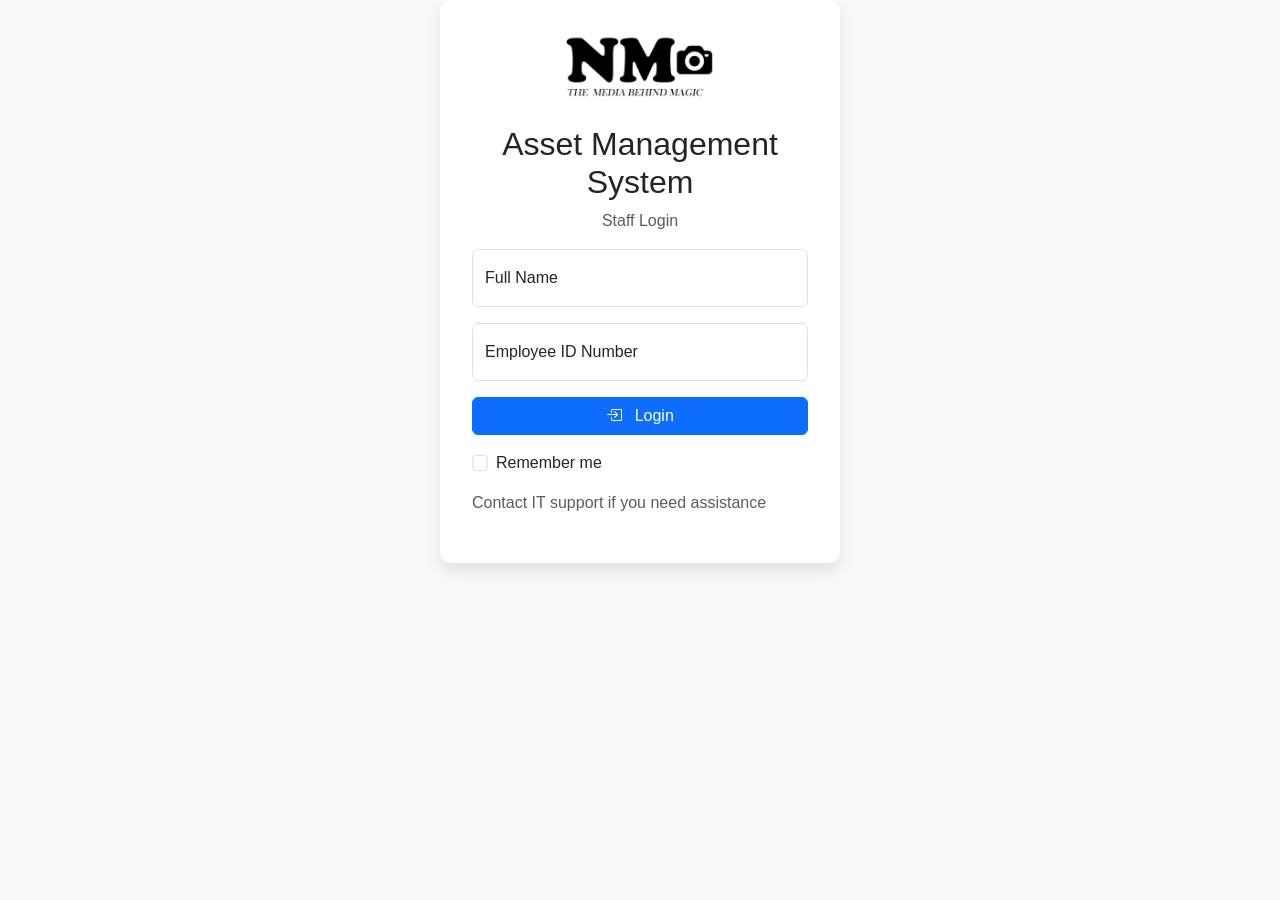
<file: index.html>
<!DOCTYPE html>
<html lang="en">
<head>
    <meta charset="UTF-8">
    <meta name="viewport" content="width=device-width, initial-scale=1.0">
    <title>Asset Management System</title>
    <!-- Bootstrap CSS -->
    <link href="https://cdn.jsdelivr.net/npm/bootstrap@5.3.0/dist/css/bootstrap.min.css" rel="stylesheet">
    <!-- Bootstrap Icons -->
    <link rel="stylesheet" href="https://cdn.jsdelivr.net/npm/bootstrap-icons@1.10.0/font/bootstrap-icons.css">
    
    <style>
        body {
            font-family: 'Segoe UI', Tahoma, Geneva, Verdana, sans-serif;
            background-color: #f8f9fa;
            
        }
        
        .navbar-collapse{
            display: flex;
            flex: 1;
            justify-content: space-between;
        }

        .navbar-nav.mx-auto{
            display: flex;
            justify-content: center;
            flex: 1;
            gap: 0.5rem;
        }
        .navbar-nav:last-child{
            margin-left: auto;
        }
        .modal-body img {
        max-height: 300px;
        width: 100%;
        object-fit: contain;
        border: 1px solid #dee2e6;
        border-radius: 5px;
        }
        
        .card-footer {
        background-color: rgba(0,0,0,0.03);
        border-top: 1px solid rgba(0,0,0,0.125);
        padding: 0.75rem 1.25rem;
        }

        
        .input-group {
        max-width: 300px;
        }

        
        #add-asset-btn {
        margin: 0.5rem 0;
        }


        @media(max-width: 991.98px){
            .navbar-collapse{
                flex-direction: column;
                gap: 0.5rem;
            }
            .navbar-nav.mx-auto{
                flex-direction: column;
                align-items: center;
                flex: none;
            }
            .navbar-nav:last-child{
                margin-left: 0;
                align-items: center;
            }
        }
        @media (max-width: 576px) {
        body {
            padding: 10px;
        }
        .login-container {
            padding: 1.5rem;
        }
        }

        @media (max-width: 768px) {
        .login-logo {
            height: 10px;
        }
        .navbar-brand {
            padding: 1.5rem;
        }
        .navbar-logo {
            height: 25px;
        }
        }

        .login-container {
        width: 100%;
        max-width: 400px;
        padding: 2rem;
        background: white;
        border-radius: 10px;
        box-shadow: 0 0.5rem 1rem rgba(0, 0, 0, 0.1);
        flex: 0 0 auto;
        margin: auto;
        }

        .login-logo {
            height: 80px;
            object-fit: contain;

        }
        .navbar-logo{
            height: 30px;
            margin-right: 10px;

        }
        
        
    </style>
</head>
<body>
    

    <!-- Bootstrap JS Bundle with Popper -->
<script src="https://cdn.jsdelivr.net/npm/bootstrap@5.3.0/dist/js/bootstrap.bundle.min.js"></script>
    
    <script src="index.js"></script>
</body>
</html>
</file>
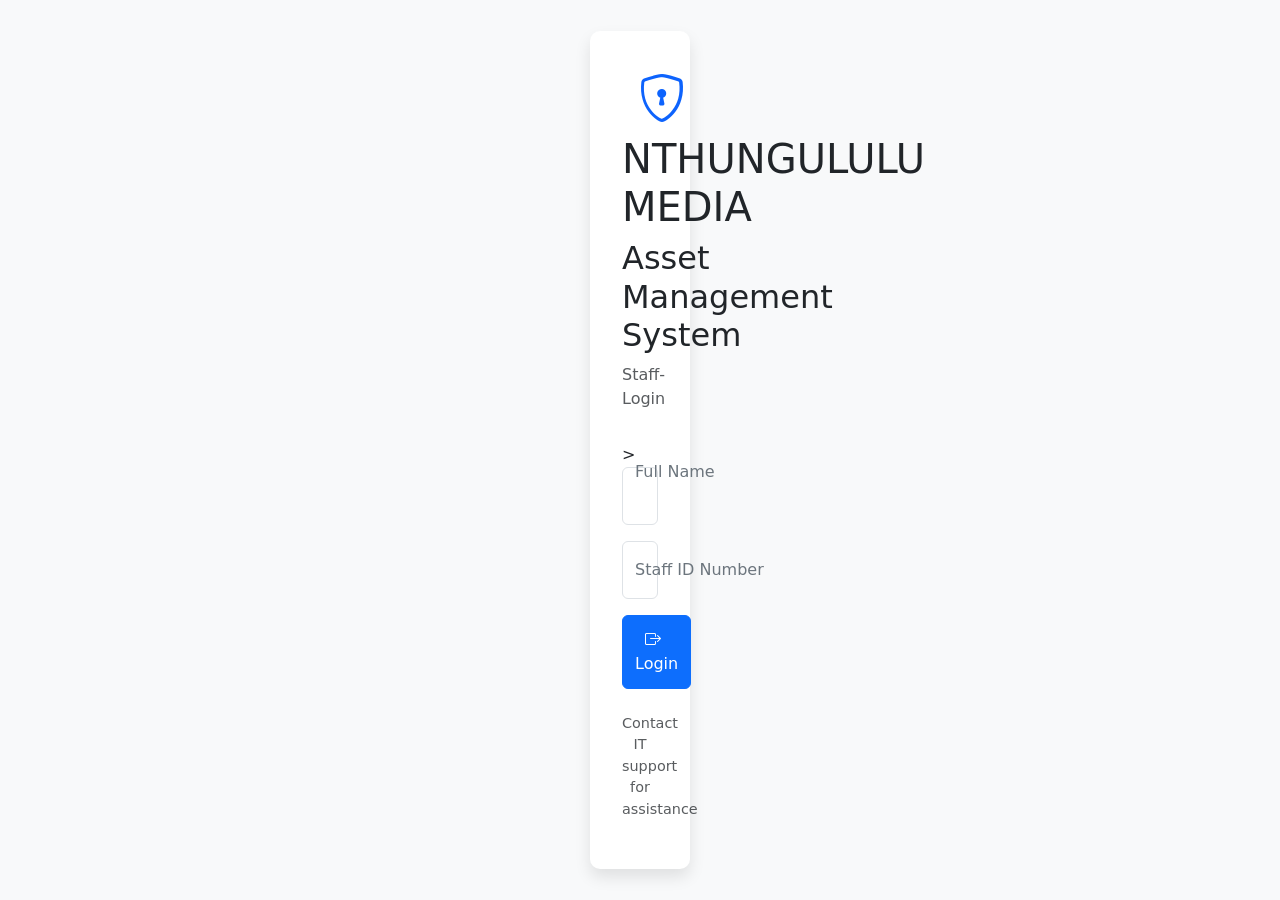
<file: login.html>
<!DOCTYPE html>
<html lang="en">
<head>
    <meta charset="UTF-8">
    <meta name="viewport" content="width=device-width, initial-scale=1.0">
    <title>Staff Asset Management System</title>
    <!-- Bootstrap CSS -->
    <link href="https://cdn.jsdelivr.net/npm/bootstrap@5.3.0/dist/css/bootstrap.min.css" rel="stylesheet">
    <!-- Bootstrap -->
    <link rel="stylesheet" href="https://cdn.jsdelivr.net/npm/bootstrap-icons@1.10.0/font/bootstrap-icons.css">
    
    <link rel="stylesheet" href="LStyle.css">
</head>

<body>
    <div class="login-container">
        <div class="login-header">
            <i class=" bi bi-shield-lock"></i>
            <h1>NTHUNGULULU MEDIA</h1>
            <h2>Asset Management System</h2>
            <p class="text-muted">Staff-Login</p>
        </div>

        <form id="loginForm">
            <div class="form-floating mb-3">>
                <input type="text" class="form-control" id="employeeName" placeholder="Mavuto Problema">
                <label for="employeeName">Full Name</label>
            </div>

            <div class="form-floating mb-3">
                <input type="password" class="form-control" id="employeeId" placeholder="ID Number" required>
                <label for="employeeId">Staff ID Number</label>
            </div>

            <div class="d-grid gap-2 mb-3">
                <button type="sumbit" class="btn btn-primary btn-login">
                    <i class="bi bi-box-arrow-right me-2"></i>Login
                </button>
            </div>
            <div class="footer-links">
                <p class="text-muted">Contact IT support for assistance</p>
            </div>
        </form>
    </div>
</body>



</html>
</file>
<file: LStyle.css>
body{
    height: 100vh;
    background-color: #f8f9fa;
    display: flex;
    align-items: center;
    justify-content: center;
}
.login-container{
    width: 100px;
    max-width: 400px;
    padding: 2rem;
    background: white;
    border-radius: 10px;
    box-shadow: 0 0.5rem 1rem rgba(0, 0, 0, 0.1);
}
.login-header{
    text-align:center;
    margin-bottom: 2rem;
}
.login-header i{
    font-size: 3rem;
    color: #0d63fd;
    margin: 1rem;
}
.form-floating label {
    color: #6c757d;
}
.btn-login {
    width: 100%;
    padding: 0.75rem;
}
.footer-links {
    margin-top: 1.5rem;
    text-align: center;
    font-size: 0.9rem;
}
</file>
